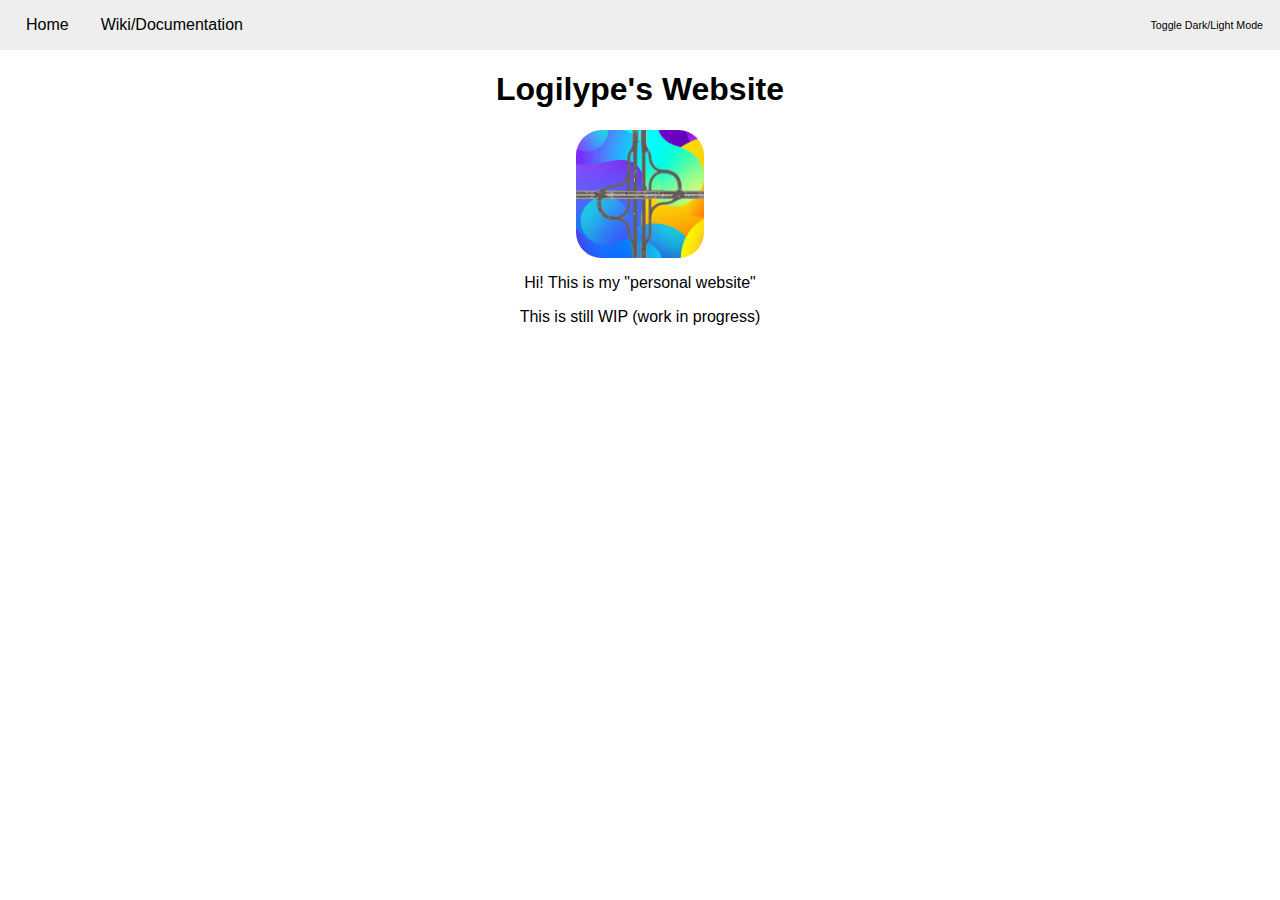
<file: index.html>
<!DOCTYPE html>
<html lang="en">
<head>
    <meta charset="UTF-8">
    <meta name="viewport" content="width=device-width, initial-scale=1.0">
    <title>Logilype's Website</title>
    <link rel="stylesheet" href="../styles.css?v=2">
    <script src="../dark-mode.js?v=2" defer></script>
</head>
<body>
    
    <nav>
        <div class="navbar-links">
            <a href="../index.html">Home</a>
            <a href="https://wiki.logilype.xyz">Wiki/Documentation</a>
        </div>
        
        <!-- Dark mode toggle button -->
        <button id="darkModeToggle" class="dark-mode-toggle">Toggle Dark/Light Mode</button>
    </nav>

    <div id="content">
        <h1>Logilype's Website</h1>
        <img src="../channels4_profile.jpg" alt="Profile Picture" id="pfp">
        <p class="align-center">
            Hi! This is my "personal website"
        </p>
        <p class="align-center">
            This is still WIP (work in progress)
        </p>
    </div>
    
</body>
</html>
</file>
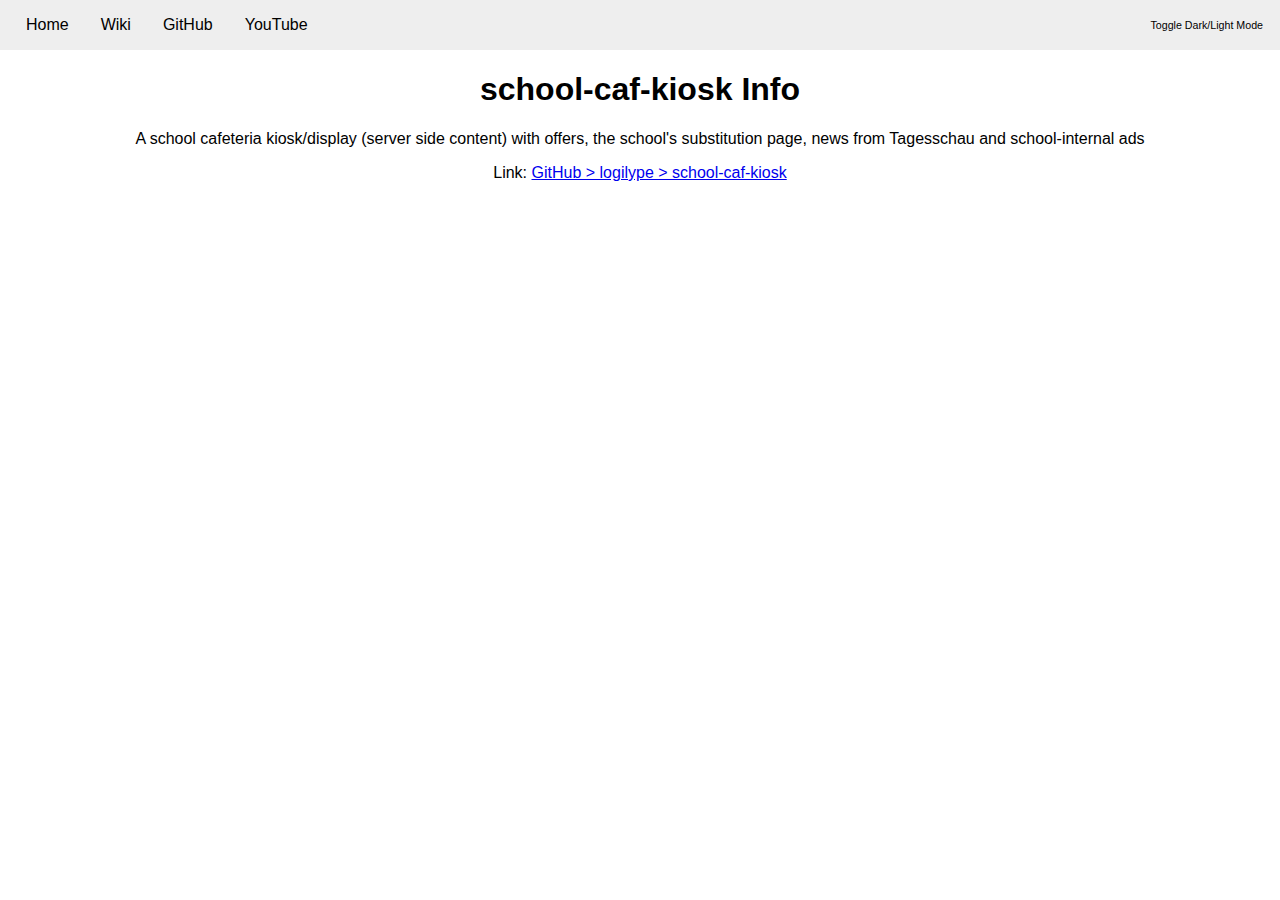
<file: info/school-caf-kiosk.html>
<!DOCTYPE html>
<html lang="en">
<head>
    <meta charset="UTF-8">
    <meta name="viewport" content="width=device-width, initial-scale=1.0">
    <title>school-caf-kiosk Info - Logilype's Website</title>
    <link rel="stylesheet" href="../styles.css?v=3">
    <script src="../dark-mode.js?v=3" defer></script>
</head>
<body>
    
    <nav>
        <div class="navbar-links">
            <a href="../index.html">Home</a>
            <a href="https://wiki.logilype.xyz">Wiki</a>
            <a href="https://github.com/logilype">GitHub</a>
            <a href="https://youtube.com/c/logilype">YouTube</a>
        </div>
        
        <!-- Dark mode toggle button -->
        <button id="darkModeToggle" class="dark-mode-toggle">Toggle Dark/Light Mode</button>
    </nav>

    <div id="content">
        <h1 class="align-center">school-caf-kiosk Info</h1>
        <p class="align-center">A school cafeteria kiosk/display (server side content) with offers, the school's substitution page, news from Tagesschau and school-internal ads</p>
        <p class="align-center">Link:
            <a href="https://github.com/logilype/school-caf-kiosk"> GitHub > logilype > school-caf-kiosk </a>
        </p>
    </div>
    
</body>
</html>
</file>
<file: styles.css>
/* Define a flex container for the navbar and main content */
body {
    font-family: Verdana, Geneva, Tahoma, sans-serif;
    display: flex;
    flex-direction: column;
    justify-content: flex-start;
    align-items: center;
    height: auto;
    margin: 0;
    transition: background-color 0.5s, color 0.5s;
}

/* Styling for the main content of the page */
#content {
    padding-top: 50px; /* Adjust the top padding to ensure content is below the navbar */
    margin-left: 5%;
    margin-right: 5%;
}

nav {
    background-color: #eeeeee;
    overflow: hidden;
    text-align: center;
    position: fixed;
    width: 100%;
    height: 50px;
    top: 0;
    left: 0;
    box-sizing: border-box;
    padding: 10px; /* Adjust padding for better styling */
    display: flex;
    justify-content: space-between; /* Keep Home and Wiki/Documentation on the left*/
    align-items: center; /* Center the items vertically */
    transition: background-color 0.5s; /* Added transition for background color */
}

.navbar-links {
    display: flex;
    justify-content: center; /* Center the links horizontally */
    align-items: center; /* Center the links vertically */
}

nav a {
    display: inline-block;
    color: rgb(0, 0, 0);
    text-align: center;
    padding: 14px 16px;
    text-decoration: none;
    transition: background-color 0.5s; /* Added transition for background color */
}

nav a:hover {
    background-color: #ddd;
    color: black;
    transition: background-color 0.5s; /* Added transition for background color */
}

#pfp {
    border-radius: 20%;
    width: 128px;
    display: block;
    margin: 0 auto;
}

/* Dark mode styles */
body.dark-mode {
    background-color: #111;
    color: #fff;
}

nav.dark-mode {
    background-color: #333;
}

nav.dark-mode a {
    color: #fff;
}

nav.dark-mode a:hover {
    background-color: #555;
}

/* Style for the dark mode toggle button */
.dark-mode-toggle {
    background-color: #eeeeee; /* Light background color */
    color: #000000; /* Black text color */
    font-size: 8pt; /* Normal size */
    border: none;
    height: 50px;
    padding: 5px 7px;
    box-sizing: border-box;
    cursor: default;
    transition: background-color 0.5s, color 0.5s; /* Added transition for toggle button */
}

.dark-mode-toggle:hover {
    background-color: #ddd; /* Darker background color on hover */
}

/* Adjust dark mode toggle for light mode */
body.dark-mode .dark-mode-toggle {
    background-color: #333; /* Dark background color in dark mode */
    color: #ffffff; /* White text color in dark mode */
}

body.dark-mode .dark-mode-toggle:hover {
    background-color: #555; /* Lighter background color on hover in dark mode */
}

.align-center {
    text-align: center;
}
</file>
